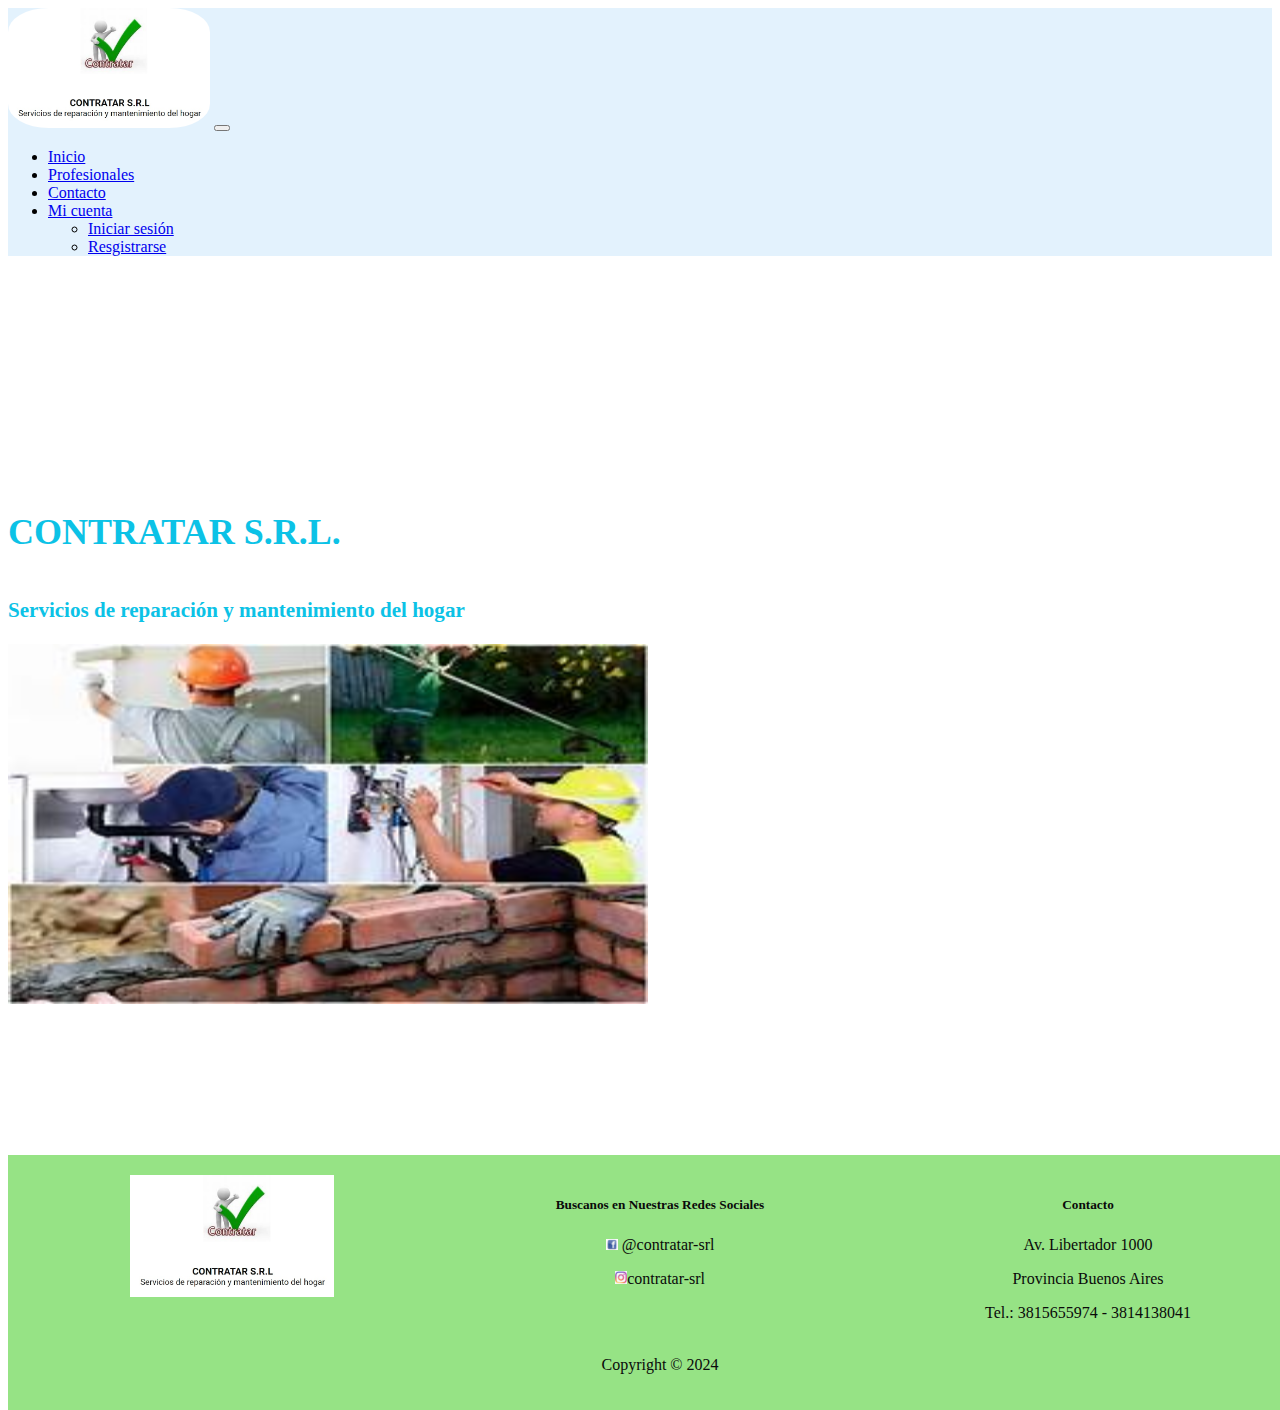
<file: frond-end/index.html>
<!DOCTYPE html>
<html lang="es">

<head>
  <meta charset="UTF-8" />
  <meta name="viewport" content="width=device-width, initial-scale=1.0" />
  <meta name="keywords" content="agencia de oficios" />
  <meta name="description"
    content="Descubre una amplia selección de profesionales" />
  <meta name="author" content="Maria Celeste Quiroga H" />

  <title>CONTRATAR S.R.L.</title>
  <!-- link CSS -->
  <link rel="stylesheet" href="css/index.css" />
  <!-- link Bootstrap -->
  <link href="https://cdn.jsdelivr.net/npm/bootstrap@5.3.2/dist/css/bootstrap.min.css" rel="stylesheet"
    integrity="sha384-T3c6CoIi6uLrA9TneNEoa7RxnatzjcDSCmG1MXxSR1GAsXEV/Dwwykc2MPK8M2HN" crossorigin="anonymous" />
</head>

<body>
  <!-- Seccion navbar -->
  <nav class="navbar navbar-light navbar-expand-lg fixed-top" style="background-color: #e3f2fd">
    <div class="container-fluid">
      <a class="navbar-brand" href="index.html"><img src="img/img-prototipo/logo.jpg" alt="Soy un logo" height="120"
          class="logo" /></a>
      <button class="navbar-toggler" type="button" data-bs-toggle="collapse" data-bs-target="#navbarSupportedContent"
        aria-controls="navbarSupportedContent" aria-expanded="false" aria-label="Toggle navigation">
        <span class="navbar-toggler-icon"></span>
      </button>
      <div class="collapse navbar-collapse" id="navbarSupportedContent">
        <ul class="navbar-nav me-auto mb-2 mb-lg-0">
          <li class="nav-item">
            <a class="nav-link active" aria-current="page" href="index.html">Inicio</a>
          </li>
          <li class="nav-item">
            <a class="nav-link" href="profesionales.html">Profesionales</a>
          </li>

          <li class="nav-item">
            <a class="nav-link" href="contacto.html">Contacto</a>
          </li>
          <li class="nav-item dropdown">
            <a class="nav-link dropdown-toggle" href="#" role="button" data-bs-toggle="dropdown" aria-expanded="false">
              Mi cuenta
            </a>
            <ul class="dropdown-menu">
              <li>
                <a class="dropdown-item" href="login.html">Iniciar sesión</a>
              </li>
              <li>
                <a class="dropdown-item" href="registro.html">Resgistrarse</a>
              </li>
      </div>
    </div>
  </nav>
  <!-- Seccion principal -->
  <main>
    <br><br><br><p></p>
    <!-- Sección 1: Mensaje y imagen -->
    <div class="container">
      <div class="row">
        <div class="Parrafo col-md-6">
          <h1>CONTRATAR S.R.L.</h1>
          <h3>Servicios de reparación y mantenimiento del hogar</h3>

        </div>
        <div class="col-md-6">
         <img width="640" height="360" src="img/img-prototipo/imagen-frente.jpg" type="imagen">
        </img>
        </div>
      </div>
    </div>
    <!-- Sección 2:  -->
  </main>

  <br><br><br><br>
  <!-- Seccion footer -->
  <footer>
    <div class="footer-grid">
      <div class="logo">
        <img src="img/img-prototipo/logo.jpg" style="max-width: 50%" alt="Soy el Logo" />
        <p></p>
      </div>
      <div class="social">
        <h5>Buscanos en Nuestras Redes Sociales</h5>
        <p>
          <img src="img/facebook.jpg" style="max-width: 3%" alt="Logo facebook" /> <a>@contratar-srl</a>
        </p>
        <p>
          <img src="img/ig.png" style="max-width: 3%" alt="Logo Instagram" />contratar-srl
        </p><br><br>
        <p>Copyright © 2024</p>
      </div>
      <div class="contact">
        <h5>Contacto</h5>
        <p>Av. Libertador 1000</p>
        <p>Provincia Buenos Aires</p>
        <p>Tel.: 3815655974 - 3814138041</p>
      </div>
    </div>
  </footer>
  <script src="https://cdn.jsdelivr.net/npm/bootstrap@5.3.2/dist/js/bootstrap.bundle.min.js"
    integrity="sha384-C6RzsynM9kWDrMNeT87bh95OGNyZPhcTNXj1NW7RuBCsyN/o0jlpcV8Qyq46cDfL"
    crossorigin="anonymous"></script>
</body>
</html>
</file>
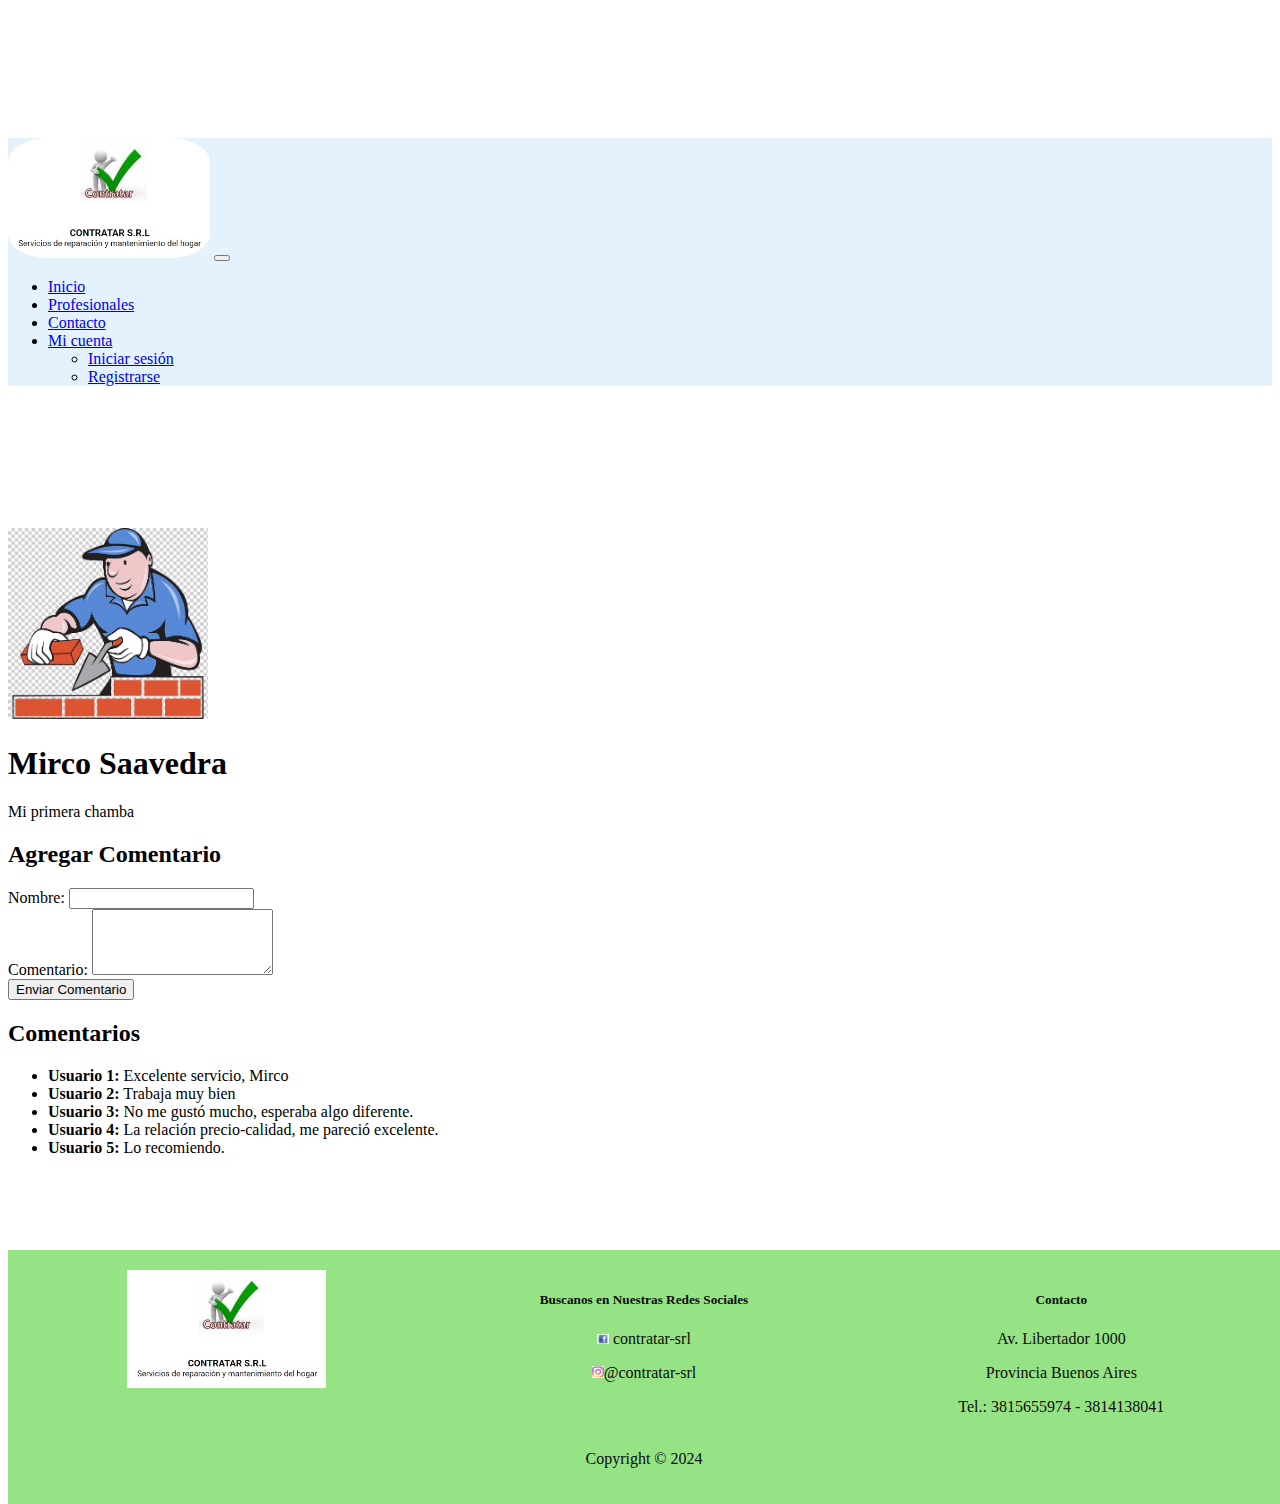
<file: frond-end/descripcion-albañil.html>
<!DOCTYPE html>
<html lang="es">

<head>
  <meta charset="UTF-8" />
  <meta name="viewport" content="width=device-width, initial-scale=1.0" />
  <meta name="keywords" content="agencia de oficios" />
  <meta name="description"
    content="Descubre una amplia selección de profesionales" />
  <meta name="author"
  content="Maria Celeste Quiroga H." />

  <title>CONTRATAR S.R.L.</title>
  <!-- link CSS -->
  <link rel="stylesheet" href="css/descripcion-galeria.css" />
  <!-- link Bootstrap -->
  <link href="https://cdn.jsdelivr.net/npm/bootstrap@5.3.2/dist/css/bootstrap.min.css" rel="stylesheet"
    integrity="sha384-T3c6CoIi6uLrA9TneNEoa7RxnatzjcDSCmG1MXxSR1GAsXEV/Dwwykc2MPK8M2HN" crossorigin="anonymous" />
</head>

<body>
  <!-- Seccion navbar -->
  <nav class="navbar navbar-light navbar-expand-lg fixed-top" style="background-color: #e3f2fd">
    <div class="container-fluid">
      <a class="navbar-brand" href="index.html"><img src="img/img-prototipo/logo.jpg" alt="Soy un logo" height="120"
          class="logo" /></a>
      <button class="navbar-toggler" type="button" data-bs-toggle="collapse" data-bs-target="#navbarSupportedContent"
        aria-controls="navbarSupportedContent" aria-expanded="false" aria-label="Toggle navigation">
        <span class="navbar-toggler-icon"></span>
      </button>
      <div class="collapse navbar-collapse" id="navbarSupportedContent">
        <ul class="navbar-nav me-auto mb-2 mb-lg-0">
          <li class="nav-item">
            <a class="nav-link active" aria-current="page" href="index.html">Inicio</a>
          </li>
          <li class="nav-item">
            <a class="nav-link" href="profesionales.html">Profesionales</a>
          </li>

          <li class="nav-item">
            <a class="nav-link" href="contacto.html">Contacto</a>
          </li>
  
          <li class="nav-item dropdown">
            <a class="nav-link dropdown-toggle" href="#" role="button" data-bs-toggle="dropdown" aria-expanded="false">
              Mi cuenta
            </a>
            <ul class="dropdown-menu">
              <li>
                <a class="dropdown-item" href="login.html">Iniciar sesión</a>
              </li>
              <li>
                <a class="dropdown-item" href="registro.html">Registrarse</a>
              </li>
      </div>
    </div>
  </nav>
  <!-- Seccion principal -->
  <!-- para no olvidar -->

  <br><br><br><br><br><br><br>

  <!-- Contenido de la página -->
  <div class="container mt-4">
    <div class="row">
      <div class="col-md-6">
        <!-- Imagen o video de la categoría -->
        <img src="img/img-prototipo/albañil.jpg" alt="Categoría" class="img-fluid" width="200" />
      </div>
      <div class="col-md-6">
        <!-- Texto descriptivo de la categoría -->
        <h1>Mirco Saavedra</h1>
        <p>Mi primera chamba</p>
      </div>
    </div>
    <!-- Formulario para agregar comentarios -->
    <div class="row mt-4">
      <div class="col-md-12">
        <h2>Agregar Comentario</h2>
        <form>
          <div class="form-group">
            <label for="nombre">Nombre:</label>
            <input type="text" class="form-control" id="nombre" placeholder="" />
          </div>
          <div class="form-group">
            <label for="comentario">Comentario:</label>
            <textarea class="form-control" id="comentario" rows="4" placeholder=""></textarea>
          </div>
          <button type="submit" class="btn btn-info mt-2">Enviar Comentario</button>
        </form>
      </div>
    </div>
    <!-- Visualización de comentarios -->
    <div class="row mt-4 mb-4">
      <div class="col-md-12">
        <h2>Comentarios</h2>
        <ul class="list-group">
          <!-- Comentario 1 -->
          <li class="list-group-item">
            <strong>Usuario 1:</strong> Excelente servicio, Mirco
          </li>
          <!-- Comentario 2 -->
          <li class="list-group-item">
            <strong>Usuario 2:</strong> Trabaja muy bien
          </li>
          <!-- Comentario 3 -->
          <li class="list-group-item">
            <strong>Usuario 3:</strong> No me gustó mucho, esperaba algo diferente.
          </li>
          <!-- Comentario 4 -->
          <li class="list-group-item">
            <strong>Usuario 4:</strong> La relación precio-calidad, me pareció excelente.
          </li>
          <!-- Comentario 5 -->
          <li class="list-group-item">
            <strong>Usuario 5:</strong> Lo recomiendo.
          </li>
        </ul>
      </div>
    </div>
  </div>








  <!-- Seccion footer -->
  <footer>
    <div class="footer-grid">
      <div class="logo">
        <img src="img/img-prototipo/logo.jpg" style="max-width: 50%" alt="Soy el Logo" />
        <p></p>
      </div>
      <div class="social">
        <h5>Buscanos en Nuestras Redes Sociales</h5>
        <p>
          <img src="img/facebook.jpg" style="max-width: 3%" alt="Logo facebook" /> <a
>contratar-srl</a>
        </p>
        <p>
          <img src="img/ig.png" style="max-width: 3%" alt="Logo Instagram" />@contratar-srl
        </p><br><br>
        <p>Copyright © 2024</p>
      </div>
      <div class="contact">
        <h5>Contacto</h5>
        <p>Av. Libertador 1000</p>
        <p>Provincia Buenos Aires</p>
        <p>Tel.: 3815655974 - 3814138041</p>
      </div>
    </div>
  </footer>
  <script src="https://cdn.jsdelivr.net/npm/bootstrap@5.3.2/dist/js/bootstrap.bundle.min.js"
    integrity="sha384-C6RzsynM9kWDrMNeT87bh95OGNyZPhcTNXj1NW7RuBCsyN/o0jlpcV8Qyq46cDfL"
    crossorigin="anonymous"></script>
</body>

</html>
</file>
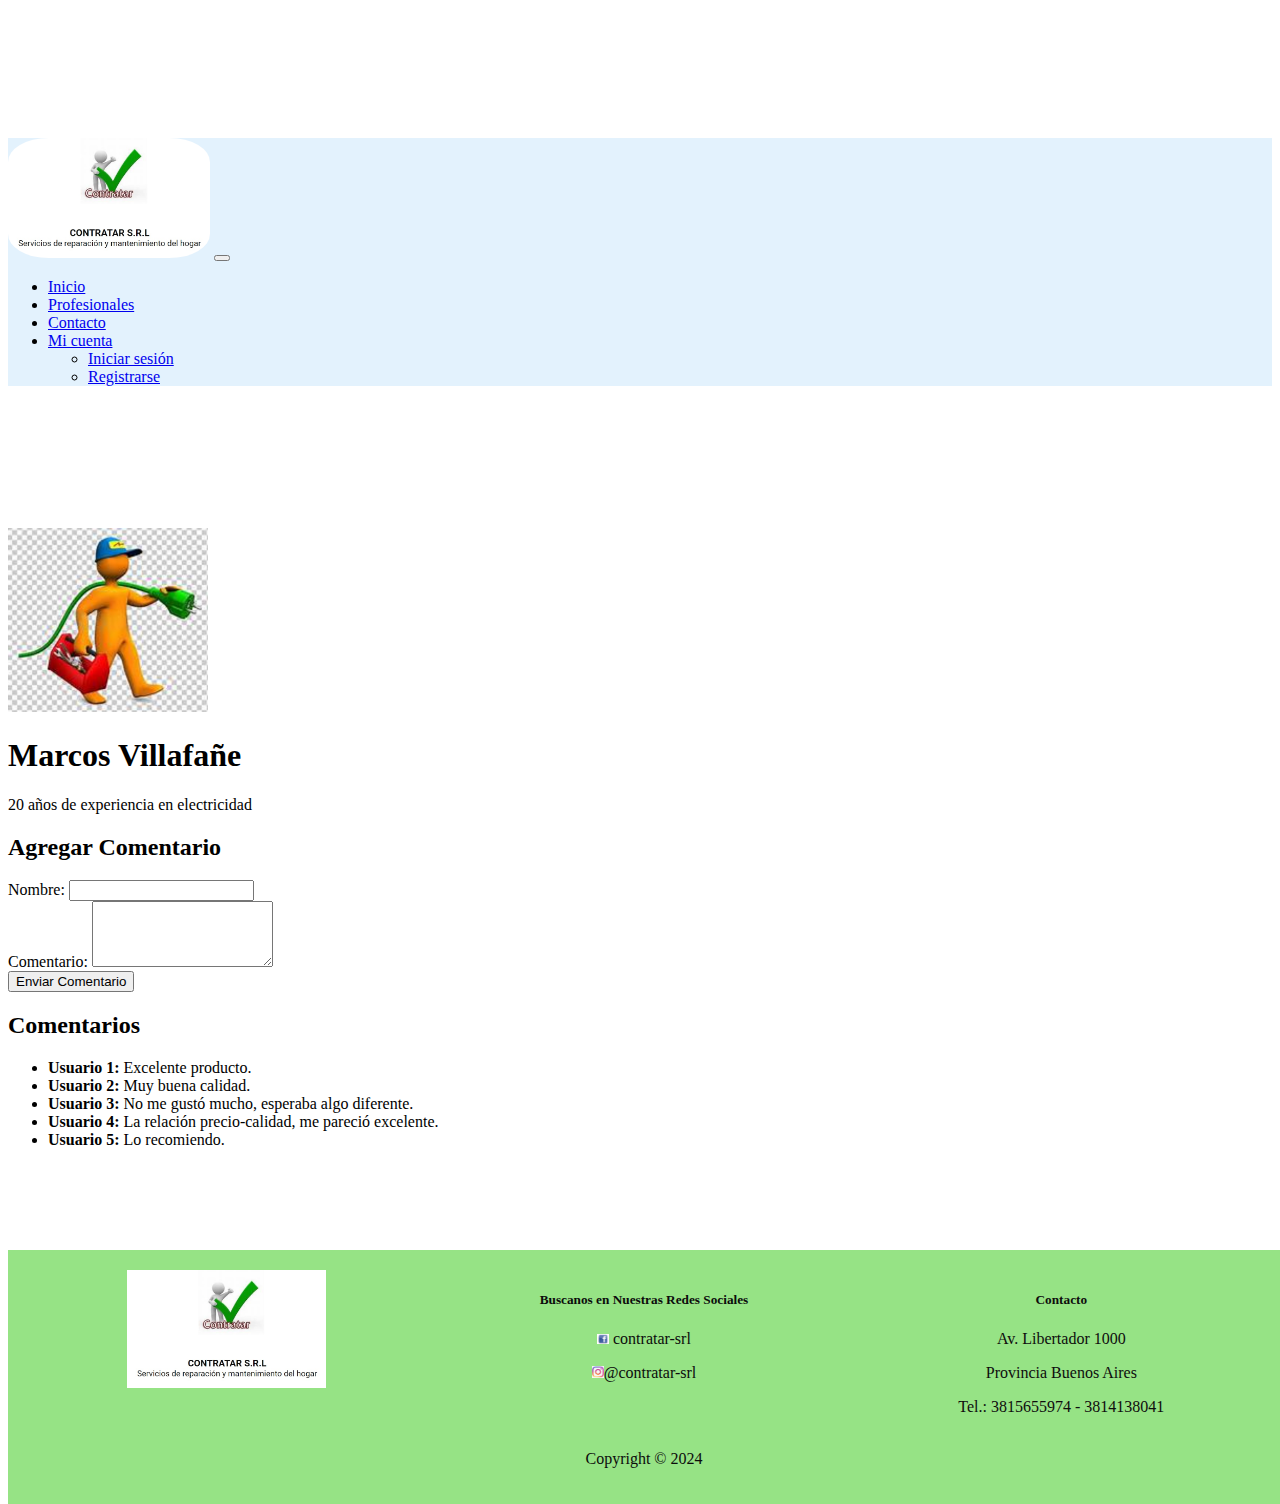
<file: frond-end/descripcion-electricista.html>
<!DOCTYPE html>
<html lang="es">

<head>
  <meta charset="UTF-8" />
  <meta name="viewport" content="width=device-width, initial-scale=1.0" />
  <meta name="keywords" content="agencia de oficios" />
  <meta name="description"
    content="Descubre una amplia selección de profesionales" />
  <meta name="author"
  content="Maria Celeste Quiroga H" />

  <title>CONTRATAR S.R.L.</title>
  <!-- link CSS -->
  <link rel="stylesheet" href="css/descripcion-galeria.css" />
  <!-- link Bootstrap -->
  <link href="https://cdn.jsdelivr.net/npm/bootstrap@5.3.2/dist/css/bootstrap.min.css" rel="stylesheet"
    integrity="sha384-T3c6CoIi6uLrA9TneNEoa7RxnatzjcDSCmG1MXxSR1GAsXEV/Dwwykc2MPK8M2HN" crossorigin="anonymous" />
</head>

<body>
  <!-- Seccion navbar -->
  <nav class="navbar navbar-light navbar-expand-lg fixed-top" style="background-color: #e3f2fd">
    <div class="container-fluid">
      <a class="navbar-brand" href="index.html"><img src="img/img-prototipo/logo.jpg" alt="Soy un logo" height="120"
          class="logo" /></a>
      <button class="navbar-toggler" type="button" data-bs-toggle="collapse" data-bs-target="#navbarSupportedContent"
        aria-controls="navbarSupportedContent" aria-expanded="false" aria-label="Toggle navigation">
        <span class="navbar-toggler-icon"></span>
      </button>
      <div class="collapse navbar-collapse" id="navbarSupportedContent">
        <ul class="navbar-nav me-auto mb-2 mb-lg-0">
          <li class="nav-item">
            <a class="nav-link active" aria-current="page" href="index.html">Inicio</a>
          </li>
          <li class="nav-item">
            <a class="nav-link" href="profesionales.html">Profesionales</a>
          </li>
  
          <li class="nav-item">
            <a class="nav-link" href="contacto.html">Contacto</a>
          </li>
       
          <li class="nav-item dropdown">
            <a class="nav-link dropdown-toggle" href="#" role="button" data-bs-toggle="dropdown" aria-expanded="false">
              Mi cuenta
            </a>
            <ul class="dropdown-menu">
              <li>
                <a class="dropdown-item" href="login.html">Iniciar sesión</a>
              </li>
              <li>
                <a class="dropdown-item" href="registro.html">Registrarse</a>
              </li>
      </div>
    </div>
  </nav>
  <!-- Seccion principal -->
  <!-- para no olvidar -->

  <br><br><br><br><br><br><br>

  <!-- Contenido de la página -->
  <div class="container mt-4">
    <div class="row">
      <div class="col-md-6">
        <!-- Imagen o video de la categoría -->
        <img src="img/img-prototipo/electricista.jpg" alt="Categoría" class="img-fluid" width="200" />
      </div>
      <div class="col-md-6">
        <!-- Texto descriptivo de la categoría -->
        <h1>Marcos Villafañe</h1>
        <p>20 años de experiencia en electricidad</p>
      </div>
    </div>
    <!-- Formulario para agregar comentarios -->
    <div class="row mt-4">
      <div class="col-md-12">
        <h2>Agregar Comentario</h2>
        <form>
          <div class="form-group">
            <label for="nombre">Nombre:</label>
            <input type="text" class="form-control" id="nombre" placeholder="" />
          </div>
          <div class="form-group">
            <label for="comentario">Comentario:</label>
            <textarea class="form-control" id="comentario" rows="4" placeholder=""></textarea>
          </div>
          <button type="submit" class="btn btn-info mt-2">Enviar Comentario</button>
        </form>
      </div>
    </div>
    <!-- Visualización de comentarios -->
    <div class="row mt-4 mb-4">
      <div class="col-md-12">
        <h2>Comentarios</h2>
        <ul class="list-group">
          <!-- Comentario 1 -->
          <li class="list-group-item">
            <strong>Usuario 1:</strong> Excelente producto.
          </li>
          <!-- Comentario 2 -->
          <li class="list-group-item">
            <strong>Usuario 2:</strong> Muy buena calidad.
          </li>
          <!-- Comentario 3 -->
          <li class="list-group-item">
            <strong>Usuario 3:</strong> No me gustó mucho, esperaba algo diferente.
          </li>
          <!-- Comentario 4 -->
          <li class="list-group-item">
            <strong>Usuario 4:</strong> La relación precio-calidad, me pareció excelente.
          </li>
          <!-- Comentario 5 -->
          <li class="list-group-item">
            <strong>Usuario 5:</strong> Lo recomiendo.
          </li>
        </ul>
      </div>
    </div>
  </div>








  <!-- Seccion footer -->
  <footer>
    <div class="footer-grid">
      <div class="logo">
        <img src="img/img-prototipo/logo.jpg" style="max-width: 50%" alt="Soy el Logo" />
        <p></p>
      </div>
      <div class="social">
        <h5>Buscanos en Nuestras Redes Sociales</h5>
        <p>
          <img src="img/facebook.jpg" style="max-width: 3%" alt="Logo facebook" /> <a
          >contratar-srl</a>
        </p>
        <p>
          <img src="img/ig.png" style="max-width: 3%" alt="Logo Instagram" />@contratar-srl
        </p><br><br>
        <p>Copyright © 2024</p>
      </div>
      <div class="contact">
        <h5>Contacto</h5>
        <p>Av. Libertador 1000
        </p>
        <p>Provincia Buenos Aires</p>
        <p>Tel.: 3815655974 - 3814138041</p>
      </div>
    </div>
  </footer>
  <script src="https://cdn.jsdelivr.net/npm/bootstrap@5.3.2/dist/js/bootstrap.bundle.min.js"
    integrity="sha384-C6RzsynM9kWDrMNeT87bh95OGNyZPhcTNXj1NW7RuBCsyN/o0jlpcV8Qyq46cDfL"
    crossorigin="anonymous"></script>
</body>

</html>
</file>
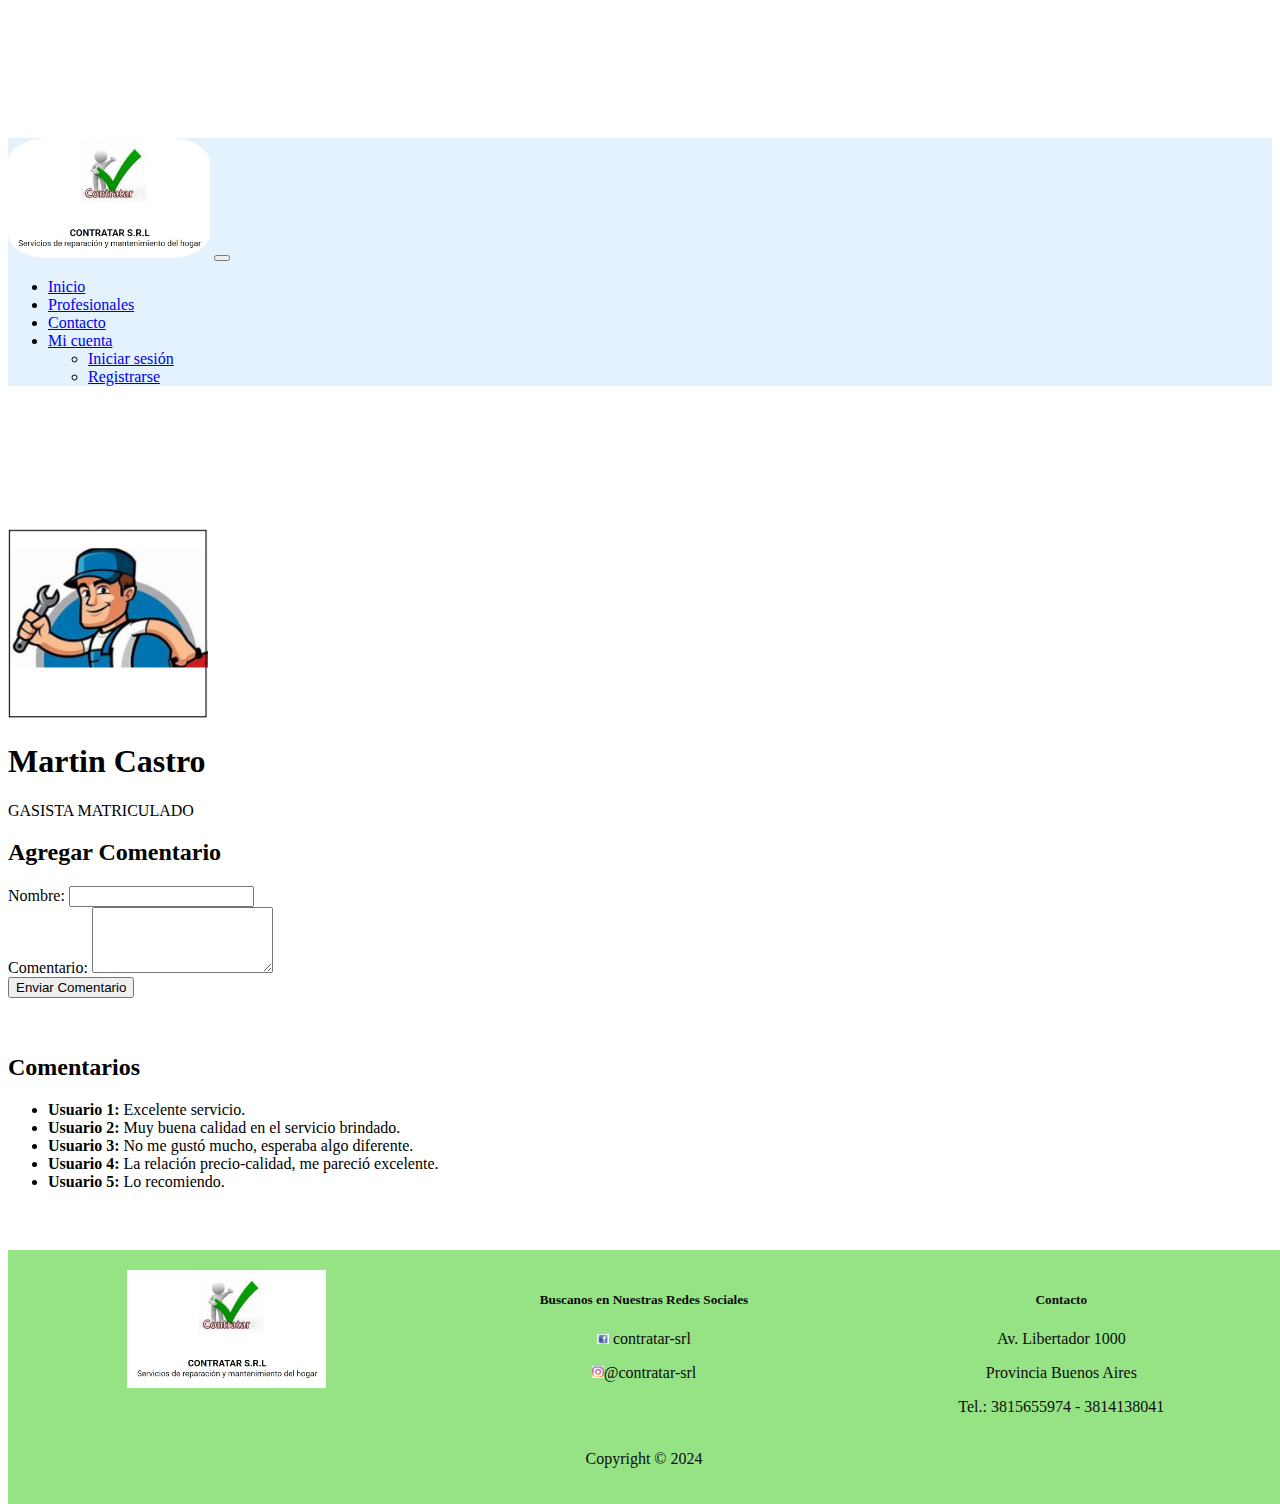
<file: frond-end/descripcion-gasista.html>
<!DOCTYPE html>
<html lang="es">

<head>
  <meta charset="UTF-8" />
  <meta name="viewport" content="width=device-width, initial-scale=1.0" />
  <meta name="keywords" content="agencia de oficios" />
  <meta name="description"
    content="Descubre una amplia selección de profesionales" />
  <meta name="author"
  content="Maria Celeste Quiroga H" />

  <title>CONTRATAR S.R.L.</title>
  <!-- link CSS -->
  <link rel="stylesheet" href="css/descripcion-galeria.css" />
  <!-- link Bootstrap -->
  <link href="https://cdn.jsdelivr.net/npm/bootstrap@5.3.2/dist/css/bootstrap.min.css" rel="stylesheet"
    integrity="sha384-T3c6CoIi6uLrA9TneNEoa7RxnatzjcDSCmG1MXxSR1GAsXEV/Dwwykc2MPK8M2HN" crossorigin="anonymous" />
</head>

<body>
  <!-- Seccion navbar -->
  <nav class="navbar navbar-light navbar-expand-lg fixed-top" style="background-color: #e3f2fd">
    <div class="container-fluid">
      <a class="navbar-brand" href="index.html"><img src="img/img-prototipo/logo.jpg" alt="Soy un logo" height="120"
          class="logo" /></a>
      <button class="navbar-toggler" type="button" data-bs-toggle="collapse" data-bs-target="#navbarSupportedContent"
        aria-controls="navbarSupportedContent" aria-expanded="false" aria-label="Toggle navigation">
        <span class="navbar-toggler-icon"></span>
      </button>
      <div class="collapse navbar-collapse" id="navbarSupportedContent">
        <ul class="navbar-nav me-auto mb-2 mb-lg-0">
          <li class="nav-item">
            <a class="nav-link active" aria-current="page" href="index.html">Inicio</a>
          </li>
          <li class="nav-item">
            <a class="nav-link" href="profesionales.html">Profesionales</a>
          </li>

          <li class="nav-item">
            <a class="nav-link" href="contacto.html">Contacto</a>
          </li>

          <li class="nav-item dropdown">
            <a class="nav-link dropdown-toggle" href="#" role="button" data-bs-toggle="dropdown" aria-expanded="false">
              Mi cuenta
            </a>
            <ul class="dropdown-menu">
              <li>
                <a class="dropdown-item" href="login.html">Iniciar sesión</a>
              </li>
              <li>
                <a class="dropdown-item" href="registro.html">Registrarse</a>
              </li>
      </div>
    </div>
  </nav>
  <!-- Seccion principal -->
  <!-- para no olvidar -->

  <br><br><br><br><br><br><br>

  <!-- Contenido de la página -->
  <div class="container mt-4">
    <div class="row">
      <div class="col-md-6">
        <!-- Imagen o video de la categoría -->
        <img src="img/img-prototipo/gasista.jpg" alt="Categoría" class="img-fluid" width="200" />
      </div>
      <div class="col-md-6">
        <!-- Texto descriptivo de la categoría -->
        <h1>Martin Castro</h1>
        <p>GASISTA MATRICULADO</p>
      </div>
    </div>
    <!-- Formulario para agregar comentarios -->
    <div class="row mt-4">
      <div class="col-md-12">
        <h2>Agregar Comentario</h2>
        <form>
          <div class="form-group">
            <label for="nombre">Nombre:</label>
            <input type="text" class="form-control" id="nombre" placeholder="" />
          </div>
          <div class="form-group">
            <label for="comentario">Comentario:</label>
            <textarea class="form-control" id="comentario" rows="4" placeholder=""></textarea>
          </div>
          <button type="submit" class="btn btn-info mt-2">Enviar Comentario</button>
        </form>
      </div>
    </div>
    <br><br>
    <!-- Visualización de comentarios -->
    <div class="row mt-4 mb-4">
      <div class="col-md-12">
        <h2>Comentarios</h2>
        <ul class="list-group">
          <!-- Comentario 1 -->
          <li class="list-group-item">
            <strong>Usuario 1:</strong> Excelente servicio.
          </li>
          <!-- Comentario 2 -->
          <li class="list-group-item">
            <strong>Usuario 2:</strong> Muy buena calidad en el servicio brindado.
          </li>
          <!-- Comentario 3 -->
          <li class="list-group-item">
            <strong>Usuario 3:</strong> No me gustó mucho, esperaba algo diferente.
          </li>
          <!-- Comentario 4 -->
          <li class="list-group-item">
            <strong>Usuario 4:</strong> La relación precio-calidad, me pareció excelente.
          </li>
          <!-- Comentario 5 -->
          <li class="list-group-item">
            <strong>Usuario 5:</strong> Lo recomiendo.
          </li>
        </ul>
      </div>
    </div>
  </div>
<br><br><br><br><br><br><br><br><br><br>
</main>







  <!-- Seccion footer -->
  <footer>
    <div class="footer-grid">
      <div class="logo">
        <img src="img/img-prototipo/logo.jpg" style="max-width: 50%" alt="Soy el Logo" />
        <p></p>
      </div>
      <div class="social">
        <h5>Buscanos en Nuestras Redes Sociales</h5>
        <p>
          <img src="img/facebook.jpg" style="max-width: 3%" alt="Logo facebook" /> <a
          >contratar-srl</a>
        </p>
        <p>
          <img src="img/ig.png" style="max-width: 3%" alt="Logo Instagram" />@contratar-srl
        </p><br><br>
        <p>Copyright © 2024</p>
      </div>
      <div class="contact">
        <h5>Contacto</h5>
        <p>Av. Libertador 1000</p>
        <p>Provincia Buenos Aires</p>
        <p>Tel.: 3815655974 - 3814138041</p>
      </div>
    </div>
  </footer>
  <script src="https://cdn.jsdelivr.net/npm/bootstrap@5.3.2/dist/js/bootstrap.bundle.min.js"
    integrity="sha384-C6RzsynM9kWDrMNeT87bh95OGNyZPhcTNXj1NW7RuBCsyN/o0jlpcV8Qyq46cDfL"
    crossorigin="anonymous"></script>
</body>

</html>
</file>
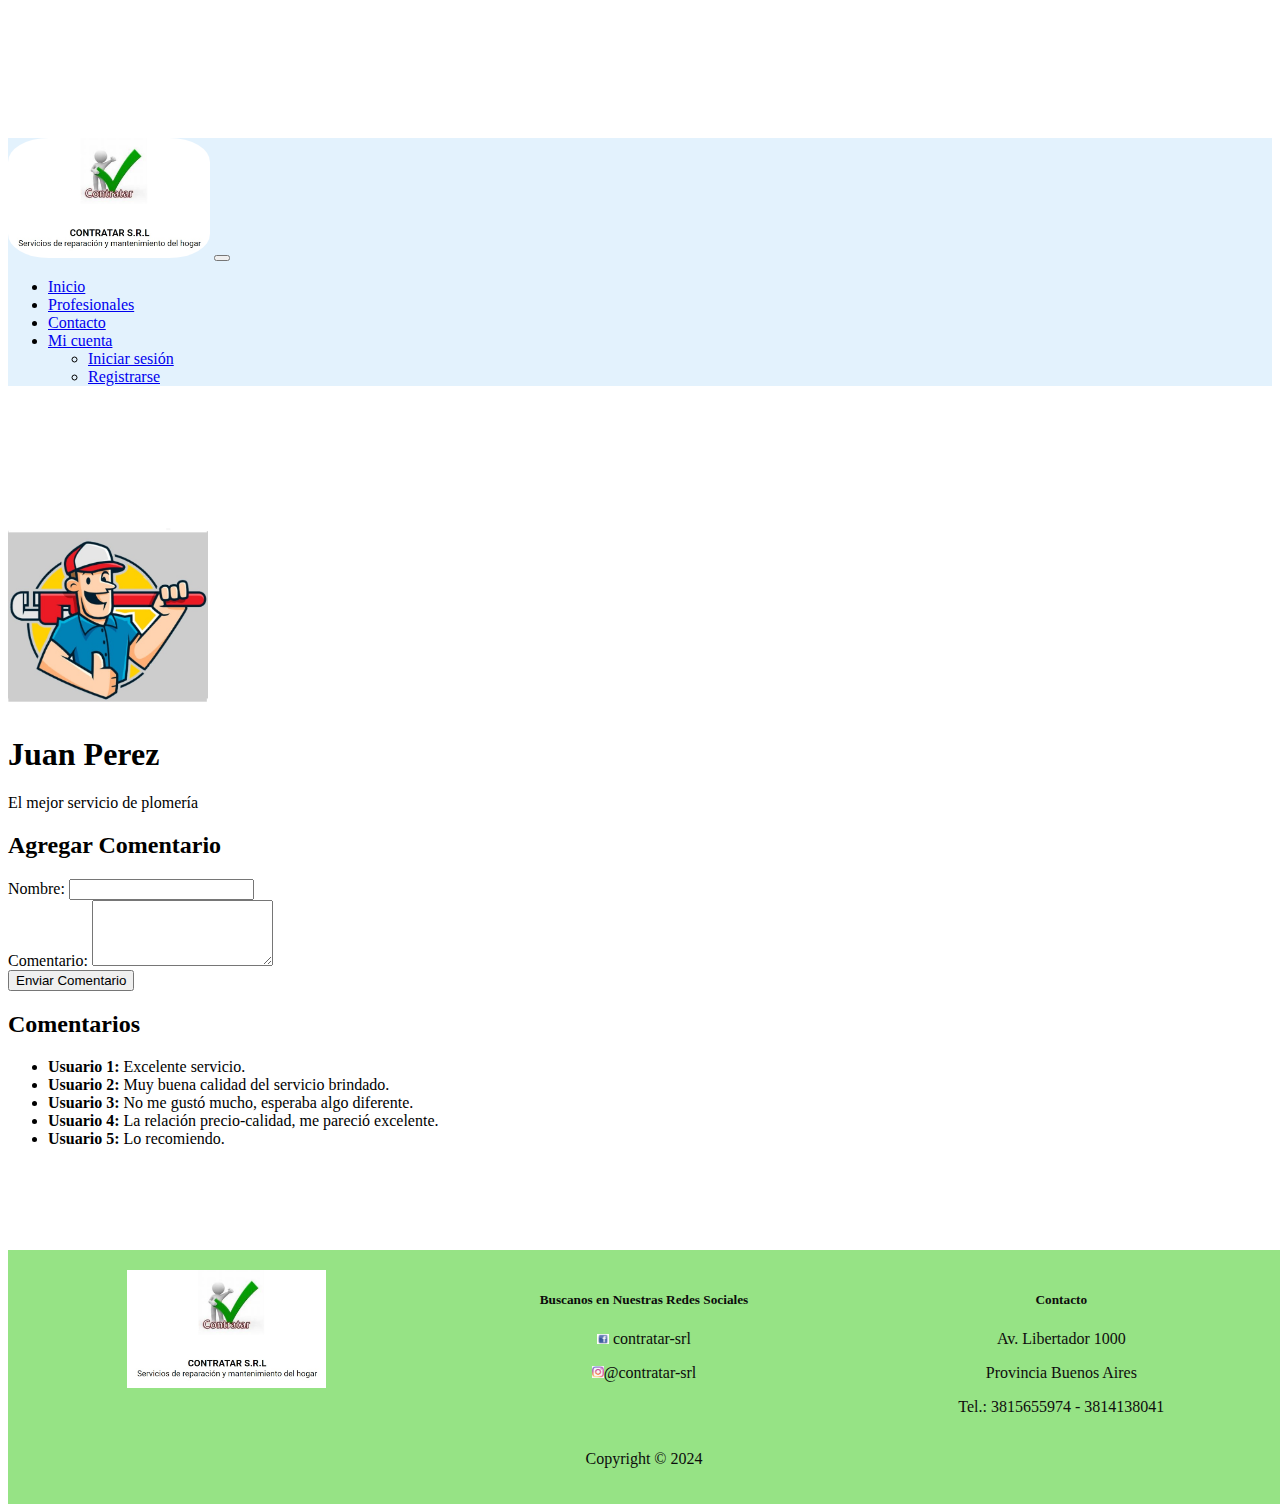
<file: frond-end/descripcion-plomero.html>
<!DOCTYPE html>
<html lang="es">

<head>
  <meta charset="UTF-8" />
  <meta name="viewport" content="width=device-width, initial-scale=1.0" />
  <meta name="keywords" content="agencia de oficios" />
  <meta name="description"
    content="Descubre una amplia selección de profesionales" />
  <meta name="author"
  content="Maria Celeste Quiroga H" />

  <title>CONTRATAR S.R.L.</title>
  <!-- link CSS -->
  <link rel="stylesheet" href="css/descripcion-galeria.css" />
  <!-- link Bootstrap -->
  <link href="https://cdn.jsdelivr.net/npm/bootstrap@5.3.2/dist/css/bootstrap.min.css" rel="stylesheet"
    integrity="sha384-T3c6CoIi6uLrA9TneNEoa7RxnatzjcDSCmG1MXxSR1GAsXEV/Dwwykc2MPK8M2HN" crossorigin="anonymous" />
</head>

<body>
  <!-- Seccion navbar -->
  <nav class="navbar navbar-light navbar-expand-lg fixed-top" style="background-color: #e3f2fd">
    <div class="container-fluid">
      <a class="navbar-brand" href="index.html"><img src="img/img-prototipo/logo.jpg" alt="Soy un logo" height="120"
          class="logo" /></a>
      <button class="navbar-toggler" type="button" data-bs-toggle="collapse" data-bs-target="#navbarSupportedContent"
        aria-controls="navbarSupportedContent" aria-expanded="false" aria-label="Toggle navigation">
        <span class="navbar-toggler-icon"></span>
      </button>
      <div class="collapse navbar-collapse" id="navbarSupportedContent">
        <ul class="navbar-nav me-auto mb-2 mb-lg-0">
          <li class="nav-item">
            <a class="nav-link active" aria-current="page" href="index.html">Inicio</a>
          </li>
          <li class="nav-item">
            <a class="nav-link" href="profesionales.html">Profesionales</a>
          </li>
  
          <li class="nav-item">
            <a class="nav-link" href="contacto.html">Contacto</a>
          </li>
     
          <li class="nav-item dropdown">
            <a class="nav-link dropdown-toggle" href="#" role="button" data-bs-toggle="dropdown" aria-expanded="false">
              Mi cuenta
            </a>
            <ul class="dropdown-menu">
              <li>
                <a class="dropdown-item" href="login.html">Iniciar sesión</a>
              </li>
              <li>
                <a class="dropdown-item" href="registro.html">Registrarse</a>
              </li>
      </div>
    </div>
  </nav>
  <!-- Seccion principal -->
  <!-- para no olvidar -->

  <br><br><br><br><br><br><br>

  <!-- Contenido de la página -->
  <div class="container mt-4">
    <div class="row">
      <div class="col-md-6">
        <!-- Imagen o video de la categoría -->
        <img src="img/img-prototipo/plomero.jpg" alt="Categoría" class="img-fluid" width="200" />
      </div>
      <div class="col-md-6">
        <!-- Texto descriptivo de la categoría -->
        <h1>Juan Perez</h1>
        <p>El mejor servicio de plomería</p>
      </div>
    </div>
    <!-- Formulario para agregar comentarios -->
    <div class="row mt-4">
      <div class="col-md-12">
        <h2>Agregar Comentario</h2>
        <form>
          <div class="form-group">
            <label for="nombre">Nombre:</label>
            <input type="text" class="form-control" id="nombre" placeholder="" />
          </div>
          <div class="form-group">
            <label for="comentario">Comentario:</label>
            <textarea class="form-control" id="comentario" rows="4" placeholder=""></textarea>
          </div>
          <button type="submit" class="btn btn-info mt-2">Enviar Comentario</button>
        </form>
      </div>
    </div>
    <!-- Visualización de comentarios -->
    <div class="row mt-4 mb-4">
      <div class="col-md-12">
        <h2>Comentarios</h2>
        <ul class="list-group">
          <!-- Comentario 1 -->
          <li class="list-group-item">
            <strong>Usuario 1:</strong> Excelente servicio.
          </li>
          <!-- Comentario 2 -->
          <li class="list-group-item">
            <strong>Usuario 2:</strong> Muy buena calidad del servicio brindado.
          </li>
          <!-- Comentario 3 -->
          <li class="list-group-item">
            <strong>Usuario 3:</strong> No me gustó mucho, esperaba algo diferente.
          </li>
          <!-- Comentario 4 -->
          <li class="list-group-item">
            <strong>Usuario 4:</strong> La relación precio-calidad, me pareció excelente.
          </li>
          <!-- Comentario 5 -->
          <li class="list-group-item">
            <strong>Usuario 5:</strong> Lo recomiendo.
          </li>
        </ul>
      </div>
    </div>
  </div>








  <!-- Seccion footer -->
  <footer>
    <div class="footer-grid">
      <div class="logo">
        <img src="img/img-prototipo/logo.jpg" style="max-width: 50%" alt="Soy el Logo" />
        <p></p>
      </div>
      <div class="social">
        <h5>Buscanos en Nuestras Redes Sociales</h5>
        <p>
          <img src="img/facebook.jpg" style="max-width: 3%" alt="Logo facebook" /> <a
            >contratar-srl</a>
        </p>
        <p>
          <img src="img/ig.png" style="max-width: 3%" alt="Logo Instagram" />@contratar-srl
        </p><br><br>
        <p>Copyright © 2024</p>
      </div>
      <div class="contact">
        <h5>Contacto</h5>
        <p>Av. Libertador 1000</p>
        <p>Provincia Buenos Aires</p>
        <p>Tel.: 3815655974 - 3814138041</p>
      </div>
    </div>
  </footer>
  <script src="https://cdn.jsdelivr.net/npm/bootstrap@5.3.2/dist/js/bootstrap.bundle.min.js"
    integrity="sha384-C6RzsynM9kWDrMNeT87bh95OGNyZPhcTNXj1NW7RuBCsyN/o0jlpcV8Qyq46cDfL"
    crossorigin="anonymous"></script>
</body>

</html>
</file>
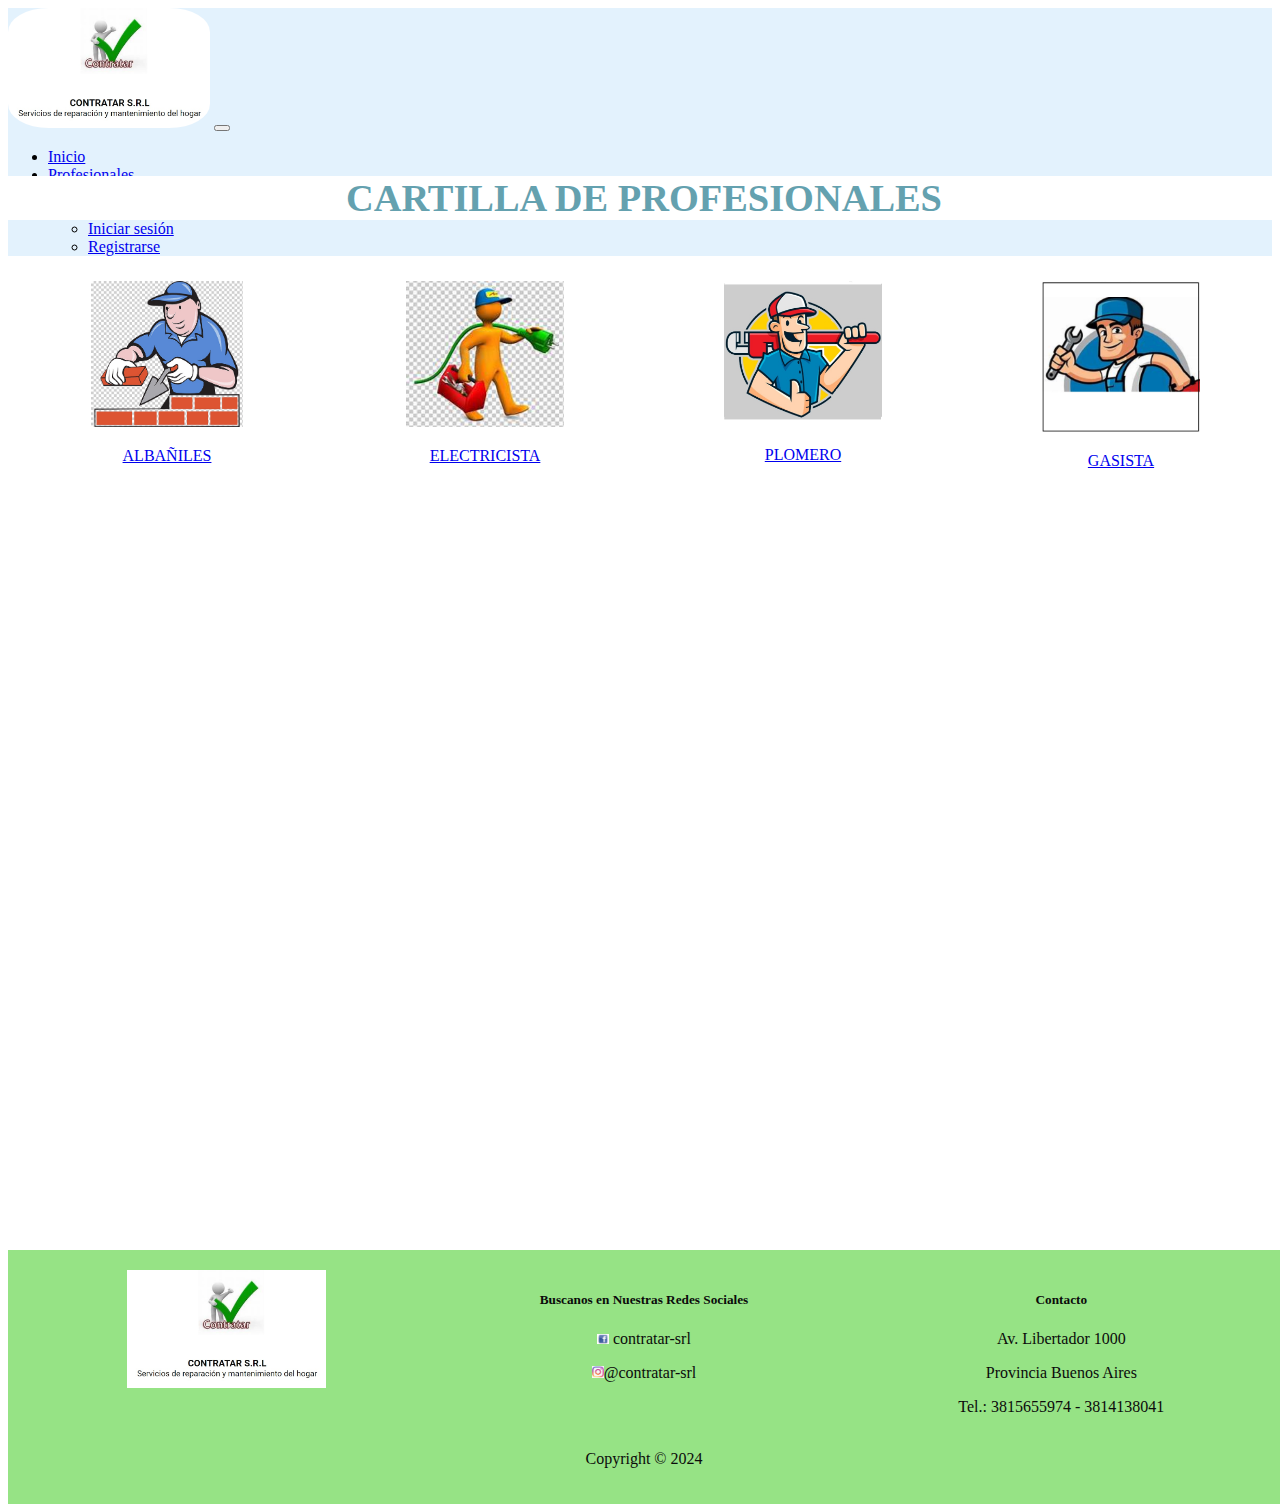
<file: frond-end/profesionales.html>
<!DOCTYPE html>
<html lang="es">

<head>
  <meta charset="UTF-8" />
  <meta name="viewport" content="width=device-width, initial-scale=1.0" />
  <meta name="keywords" content="agencia de oficios" />
  <meta name="description"
    content="Descubre una amplia selección de profesionales" />
  <meta name="author"
  content="Maria Celeste Quiroga H" />

  <title>CONTRATAR S.R.L.</title>
  <!-- link CSS -->
  <link rel="stylesheet" href="css/galeria.css" />
  <!-- link Bootstrap -->
  <link href="https://cdn.jsdelivr.net/npm/bootstrap@5.3.2/dist/css/bootstrap.min.css" rel="stylesheet"
    integrity="sha384-T3c6CoIi6uLrA9TneNEoa7RxnatzjcDSCmG1MXxSR1GAsXEV/Dwwykc2MPK8M2HN" crossorigin="anonymous" />
</head>

<body>
  <!-- Seccion navbar -->
  <nav class="navbar navbar-light navbar-expand-lg fixed-top" style="background-color: #e3f2fd">
    <div class="container-fluid">
      <a class="navbar-brand" href="index.html"><img src="img/img-prototipo/logo.jpg" alt="Soy un logo" height="120"
          class="logo" /></a>
      <button class="navbar-toggler" type="button" data-bs-toggle="collapse" data-bs-target="#navbarSupportedContent"
        aria-controls="navbarSupportedContent" aria-expanded="false" aria-label="Toggle navigation">
        <span class="navbar-toggler-icon"></span>
      </button>
      <div class="collapse navbar-collapse" id="navbarSupportedContent">
        <ul class="navbar-nav me-auto mb-2 mb-lg-0">
          <li class="nav-item">
            <a class="nav-link active" aria-current="page" href="index.html">Inicio</a>
          </li>
          <li class="nav-item">
            <a class="nav-link" href="profesionales.html">Profesionales</a>
          </li>

          <li class="nav-item">
            <a class="nav-link" href="contacto.html">Contacto</a>
          </li>

          <li class="nav-item dropdown">
            <a class="nav-link dropdown-toggle" href="#" role="button" data-bs-toggle="dropdown" aria-expanded="false">
              Mi cuenta
            </a>
            <ul class="dropdown-menu">
              <li>
                <a class="dropdown-item" href="login.html">Iniciar sesión</a>
              </li>
              <li>
                <a class="dropdown-item" href="registro.html">Registrarse</a>
              </li>
            </ul>
          </li>
        </ul>
      </div>
    </div>
  </nav>
  <!-- Seccion principal -->
  <!-- para no olvidar -->

  <main>
    <h1 class="titulo">CARTILLA DE PROFESIONALES</h1><br><br>
    <div class="contenedor">
      <div class="libro-galeria">
        <img src="img/img-prototipo/albañil.jpg" style="max-width: 48%" />
        <a class="link1" href="descripcion-albañil.html">
          <p>ALBAÑILES</p>
        </a>
      </div>
      <div class="libro-galeria">
        <img src="img/img-prototipo/electricista.jpg" style="max-width: 50%" />
        <a class="link1" href="descripcion-electricista.html">
          <p>ELECTRICISTA</p>
        </a>
      </div>
      <div class="libro-galeria">
        <img src="img/img-prototipo/plomero.jpg" style="max-width: 50%" />
        <a class="link1" href="descripcion-plomero.html">
          <p>PLOMERO</p>
        </a>
      </div>
      <div class="libro-galeria">
        <img src="img/img-prototipo/gasista.jpg" style="max-width: 50%" />
        <a class="link1" href="descripcion-gasista.html">
          <p>GASISTA</p>
        </a>
      </div>
    </div>
  </main>
  <!-- Seccion footer -->
  <footer>
    <div class="footer-grid">
      <div class="logo">
        <img src="img/img-prototipo/logo.jpg" style="max-width: 50%" alt="Soy el Logo" />
        <p></p>
      </div>
      <div class="social">
        <h5>Buscanos en Nuestras Redes Sociales</h5>
        <p>
          <img src="img/facebook.jpg" style="max-width: 3%" alt="Logo facebook" /> <a>contratar-srl</a>
        </p>
        <p>
          <img src="img/ig.png" style="max-width: 3%" alt="Logo Instagram" />@contratar-srl
        </p><br><br>
        <p>Copyright © 2024</p>
      </div>
      <div class="contact">
        <h5>Contacto</h5>
        <p>Av. Libertador 1000</p>
        <p>Provincia Buenos Aires</p>
        <p>Tel.: 3815655974 - 3814138041</p>
      </div>
    </div>
  </footer>
  <script src="https://cdn.jsdelivr.net/npm/bootstrap@5.3.2/dist/js/bootstrap.bundle.min.js"
    integrity="sha384-C6RzsynM9kWDrMNeT87bh95OGNyZPhcTNXj1NW7RuBCsyN/o0jlpcV8Qyq46cDfL"
    crossorigin="anonymous"></script>
</body>

</html>
</file>
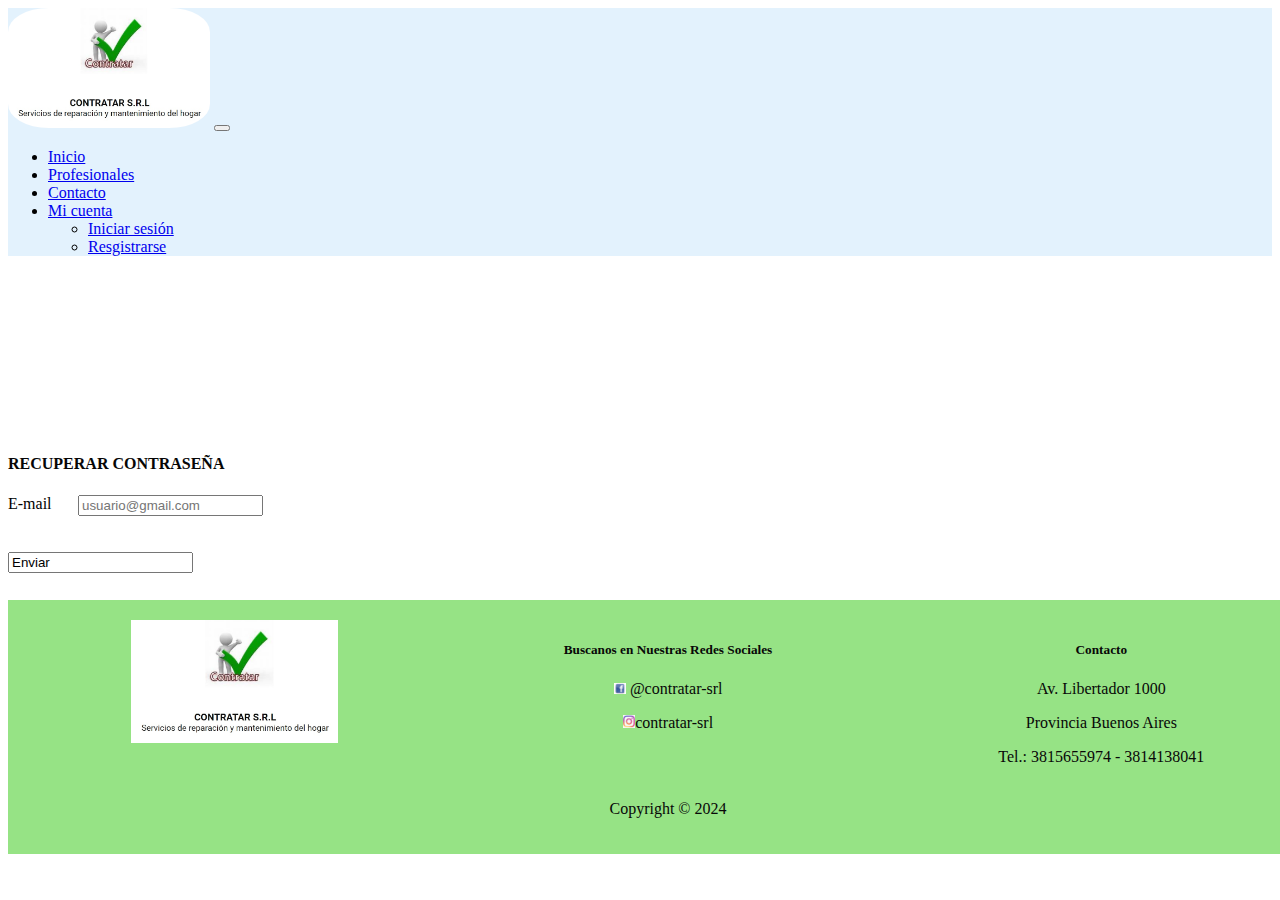
<file: frond-end/recuperar-contrasenia.html>
<!DOCTYPE html>
<html lang="es">

<head>
  <meta charset="UTF-8" />
  <meta name="viewport" content="width=device-width, initial-scale=1.0" />
  <meta name="keywords" content="agencia de oficios" />
  <meta name="description"
    content="Descubre una amplia selección de profesionales" />
  <meta name="author"
  content="Maria Celeste Quiroga H" />

  <title>CONTRATAR S.R.L.</title>
  <!-- link CSS -->
  <link rel="stylesheet" href="css/nuevo-log.css" />
  <!-- link Bootstrap -->
  <link href="https://cdn.jsdelivr.net/npm/bootstrap@5.3.2/dist/css/bootstrap.min.css" rel="stylesheet"
    integrity="sha384-T3c6CoIi6uLrA9TneNEoa7RxnatzjcDSCmG1MXxSR1GAsXEV/Dwwykc2MPK8M2HN" crossorigin="anonymous" />

    <style>
      label{
          display: block;
          float: left;
          width: 70px;
      }
    </style>

  </head>

<body>
  <!-- Seccion navbar -->
  <nav class="navbar navbar-light navbar-expand-lg fixed-top" style="background-color: #e3f2fd">
    <div class="container-fluid">
      <a class="navbar-brand" href="index.html"><img src="img/img-prototipo/logo.jpg" alt="Soy un logo" height="120"
          class="logo" /></a>
      <button class="navbar-toggler" type="button" data-bs-toggle="collapse" data-bs-target="#navbarSupportedContent"
        aria-controls="navbarSupportedContent" aria-expanded="false" aria-label="Toggle navigation">
        <span class="navbar-toggler-icon"></span>
      </button>
      <div class="collapse navbar-collapse" id="navbarSupportedContent">
        <ul class="navbar-nav me-auto mb-2 mb-lg-0">
          <li class="nav-item">
            <a class="nav-link active" aria-current="page" href="index.html">Inicio</a>
          </li>
          <li class="nav-item">
            <a class="nav-link" href="profesionales.html">Profesionales</a>
          </li>

          <li class="nav-item">
            <a class="nav-link" href="contacto.html">Contacto</a>
          </li>
          <li class="nav-item dropdown">
            <a class="nav-link dropdown-toggle" href="#" role="button" data-bs-toggle="dropdown" aria-expanded="false">
              Mi cuenta
            </a>
            <ul class="dropdown-menu">
              <li>
                <a class="dropdown-item" href="login.html">Iniciar sesión</a>
              </li>
              <li>
                <a class="dropdown-item" href="registro.html">Resgistrarse</a>
              </li>
      </div>
    </div>
  </nav><br><br><br><br><br><br><br><br><br>
  <!-- Seccion principal -->
  <script>
  
  var email = document.getElementById('email');
var error = document.getElementById('error');
error.style.color = 'red';

function enviarFormulario(){
  console.log('Enviando email...');

var mensajesError = [];
if (email.value === email || email.value === ""){
  mensajesError.push('Ingresa tu email');
}

error.innerHTML = mensajesError.join('');

  return false;
}

</script>
 <h4 class="hh">RECUPERAR CONTRASEÑA</h4>
    <form class="contenedor-form row justify-content-center m-5">
 <div>
    <label for="txtusuario" class="form-label fw-bold">E-mail</label>
    <input type="text" class="form-control shadow p-2 mb-2 bg-body-tertiary rounded" id="txtusuario"
    placeholder="usuario@gmail.com">
 </div><br><br>
 <input class="btn btn-primary btn-color fw-bold align-items-center w-100" onclick="return enviarFormulario()"; value="Enviar">
</form>

<div id='error'></div> <br><br>


  <!-- Seccion footer -->
  <footer>
    <div class="footer-grid">
      <div class="logo">
        <img src="img/img-prototipo/logo.jpg" style="max-width: 50%" alt="Soy el Logo" />
        <p></p>
      </div>
      <div class="social">
        <h5>Buscanos en Nuestras Redes Sociales</h5>
        <p>
          <img src="img/facebook.jpg" style="max-width: 3%" alt="Logo facebook" /> <a>@contratar-srl</a>
        </p>
        <p>
          <img src="img/ig.png" style="max-width: 3%" alt="Logo Instagram" />contratar-srl
        </p><br><br>
        <p>Copyright © 2024</p>
      </div>
      <div class="contact">
        <h5>Contacto</h5>
        <p>Av. Libertador 1000</p>
        <p>Provincia Buenos Aires</p>
        <p>Tel.: 3815655974 - 3814138041</p>
      </div>
    </div>
  </footer>
  <script src="https://cdn.jsdelivr.net/npm/bootstrap@5.3.2/dist/js/bootstrap.bundle.min.js"
    integrity="sha384-C6RzsynM9kWDrMNeT87bh95OGNyZPhcTNXj1NW7RuBCsyN/o0jlpcV8Qyq46cDfL"
    crossorigin="anonymous"></script>
</body>

</html>
</file>
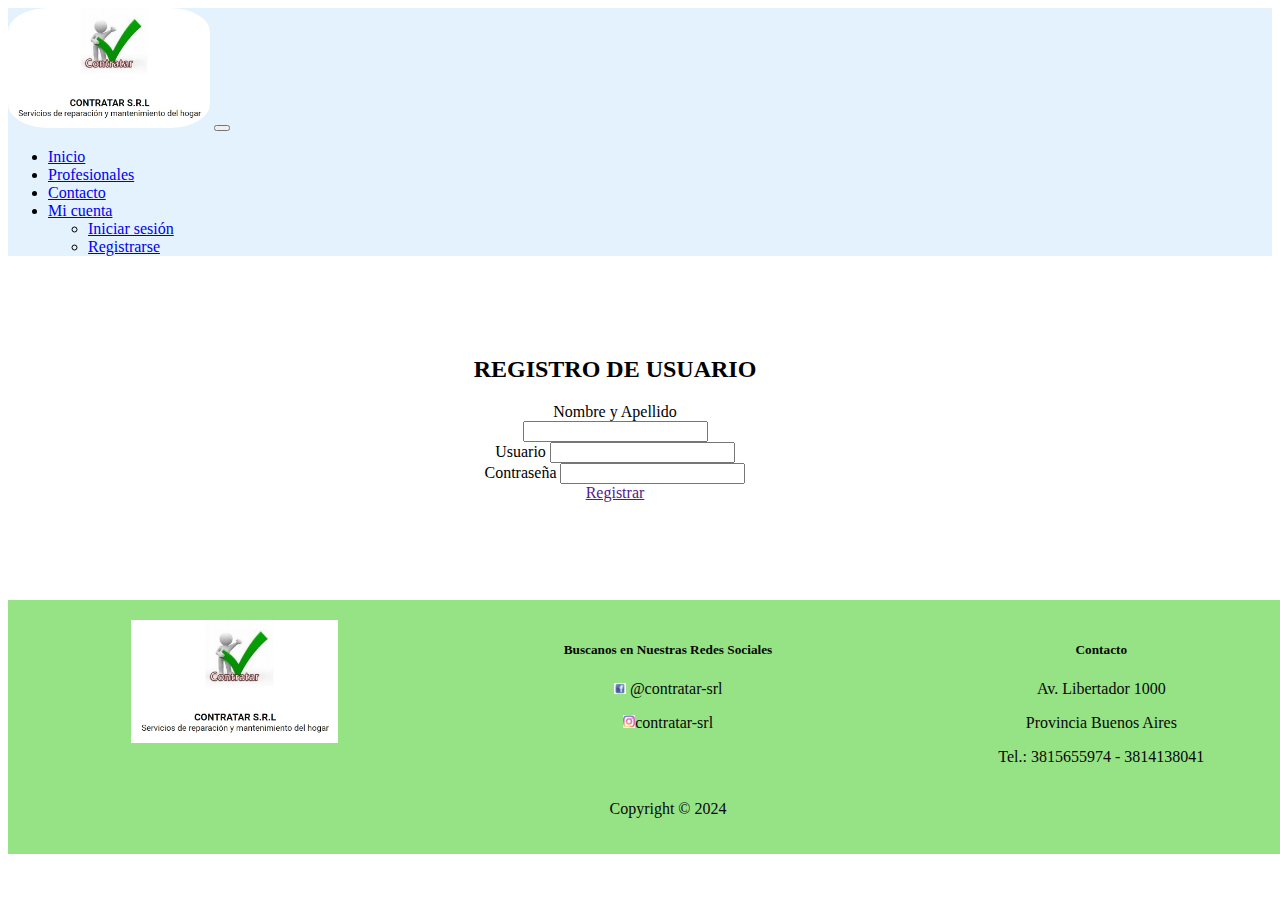
<file: frond-end/registro.html>
<!DOCTYPE html>
<html lang="es">

<head>
  <meta charset="UTF-8" />
  <meta name="viewport" content="width=device-width, initial-scale=1.0" />
  <meta name="keywords" content="agencia de oficios" />
  <meta name="description"
    content="Descubre una amplia selección de profesionales" />
  <meta name="author" content="Maria Celeste Quiroga H" />

  <title>CONTRATAR S.R.L.</title>
  <!-- link CSS -->
  <link rel="stylesheet" href="css/nuevo-log.css" />
  <!-- link Bootstrap -->
  <link href="https://cdn.jsdelivr.net/npm/bootstrap@5.3.2/dist/css/bootstrap.min.css" rel="stylesheet"
    integrity="sha384-T3c6CoIi6uLrA9TneNEoa7RxnatzjcDSCmG1MXxSR1GAsXEV/Dwwykc2MPK8M2HN" crossorigin="anonymous" />
</head>

<body>
  <!-- Seccion navbar -->
  <nav class="navbar navbar-light navbar-expand-lg fixed-top" style="background-color: #e3f2fd">
    <div class="container-fluid">
      <a class="navbar-brand" href="index.html"><img src="img/img-prototipo/logo.jpg" alt="Soy un logo" height="120"
          class="logo" /></a>
      <button class="navbar-toggler" type="button" data-bs-toggle="collapse" data-bs-target="#navbarSupportedContent"
        aria-controls="navbarSupportedContent" aria-expanded="false" aria-label="Toggle navigation">
        <span class="navbar-toggler-icon"></span>
      </button>
      <div class="collapse navbar-collapse" id="navbarSupportedContent">
        <ul class="navbar-nav me-auto mb-2 mb-lg-0">
          <li class="nav-item">
            <a class="nav-link active" aria-current="page" href="index.html">Inicio</a>
          </li>
          <li class="nav-item">
            <a class="nav-link" href="profesionales.html">Profesionales</a>
          </li>
          <li class="nav-item">
            <a class="nav-link" href="contacto.html">Contacto</a>
          </li>

          <li class="nav-item dropdown">
            <a class="nav-link dropdown-toggle" href="#" role="button" data-bs-toggle="dropdown" aria-expanded="false">
              Mi cuenta
            </a>
            <ul class="dropdown-menu">
              <li>
                <a class="dropdown-item" href="login.html">Iniciar sesión</a>
              </li>
              <li>
                <a class="dropdown-item" href="registro.html">Registrarse</a>
              </li>
            </ul>
          </li>
        </ul>
      </div>
    </div>
  </nav>
  <br><br><br>
  <!-- Seccion principal -->
  <main class="principal">
    <div class="container1 mt-5">
      <div class="container-main-registro borde-imgen-logo row p-3">
        <div class="container-principal-registro col-lg-6 col-md-12 m-3">
          <form class="form-registro justify-content-center align-items-center p-3">
            <h2 class="text-h2 text-center fw-bold mb-3">REGISTRO DE USUARIO</h2>
            <div class="col flex-column mb-3">
              <label for="txtusuario" class="form-label fw-bold">Nombre y Apellido</label>
              <input type="text" class="form-control shadow p-2 mb-2 bg-body-tertiary rounded" id="txtusuario"
                placeholder="" />
            </div>

            <div class="col flex-column mb-3">
              <label for="txtusuario" class="form-label fw-bold">Usuario</label>
              <input type="text" class="form-control shadow p-2 mb-2 bg-body-tertiary rounded" id="txtusuario"
                placeholder="" />
            </div>
            <div class="col flex-column mb-3">
              <label for="txtpassword" class="form-label fw-bold">Contraseña</label>
              <input type="password" class="form-control shadow p-2 mb-2 bg-body-tertiary rounded" id="txtpassword"
                placeholder="" />
            </div>
            <div class="col-12 flex-column mb-3">
              <!--para que le boton se extienda -->
              <a class="btn btn-primary btn-color fw-bold mt-3 w-100" href="" role="button">Registrar</a>
            </div>
          </form>
        </div>
      </div>
    </div>
    </div>
  </main>

  <!-- Seccion footer -->
  <footer>
    <div class="footer-grid">
      <div class="logo">
        <img src="img/img-prototipo/logo.jpg" style="max-width: 50%" alt="Soy el Logo" />
        <p></p>
      </div>
      <div class="social">
        <h5>Buscanos en Nuestras Redes Sociales</h5>
        <p>
          <img src="img/facebook.jpg" style="max-width: 3%" alt="Logo facebook" /> <a>@contratar-srl</a>
        </p>
        <p>
          <img src="img/ig.png" style="max-width: 3%" alt="Logo Instagram" />contratar-srl
        </p><br><br>
        <p>Copyright © 2024</p>
      </div>
      <div class="contact">
        <h5>Contacto</h5>
        <p>Av. Libertador 1000</p>
        <p>Provincia Buenos Aires</p>
        <p>Tel.: 3815655974 - 3814138041</p>
      </div>
    </div>
  </footer>
  <script src="https://cdn.jsdelivr.net/npm/bootstrap@5.3.2/dist/js/bootstrap.bundle.min.js"
    integrity="sha384-C6RzsynM9kWDrMNeT87bh95OGNyZPhcTNXj1NW7RuBCsyN/o0jlpcV8Qyq46cDfL"
    crossorigin="anonymous"></script>
</body>

</html>
</file>
<file: frond-end/css/index.css>
/* Seccion navbar */
.logo {
    border-radius: 20%;
  }

  main,
  footer {
    position: relative;
    top: 145px;
  }

  main {
    margin-bottom: 20px;
  }

  form {
    width: 300px;
  }

  input {
  }

  .navbar-nav li:hover {
    background-color: #d6a21e;
    border-radius: 10px;
  }
  
  /* Estilo para el texto de los elementos del navbar en hover */
  .navbar-nav li:hover a {
    color: #030303;
  }

  /* Seccion main */
  /* Imagen-principal */
  .Publicidad {
    display: grid;
    grid-template-columns: repeat(12, minmax(0, 1fr));
    grid-gap: 1em;
  }

  .imagen-principal {
    grid-column: span 3;
    grid-column-start: 8;
    width: 450px;
  }

  .Parrafo {
    font-family: Georgia, "Times New Roman", Times, serif;
    font-size: large;
    display: flex;
    flex-direction: column;
    justify-content: center;
    align-items: start;
  }

  .h1 {
    text-decoration: none;
    color: black;
  }

  .p {
    color: black;
  }
  
  .titulo-segunda-seccion {
    margin-left: 90px;
  }
  
  footer {
    top: 600px;
    width: 100%;
  }
  /* Seccion main */
  
  .titulo {
    background-color: rgb(157, 227, 227);
  }
  
  .introducion {
    text-align: center;
  }
  
  .tabla {
    font-size: 700%;
    text-align: center;
    font-weight: bold;
    color: #070707;
    border-radius: 6px;
    border: 100px;
    padding: 6px;
    font-size: large;
    height: 1px;
    display: grid;
    grid-template-columns: repeat(3, 1fr);
  }

  /*style para cel*/
  @media screen and (max-width: 767px) {
    .tabla {
      grid-template-columns: 1fr;
    }
  }
  
  /* Seccion footer */
  footer {
    background-color: #96e385;
    color: #fff;
    padding: 20px;
  }
  
  .footer-grid {
    display: grid;
    grid-template-columns: repeat(3, 1fr);
    gap: 20px;
  }
  
  .logo,
  .social,
  .contact {
    text-align: center;
    color: rgb(10, 10, 10);
  }
  
  .logo img {
    max-width: 100%;
  }
  
  .social img,
  .contact img {
    max-width: 3%;
  }
  
  .Parrafo{
    color: #0cc2e6;
    text-align: center;
  }

  /* Estilos para celular */
  @media screen and (max-width: 767px) {
    .footer-grid {
      grid-template-columns: 1fr; /* Mostrar una columna */
    }
    footer {
      position: absolute;
      top: 1500px;
      width: 100%;
    }
  }
  
  /* Estilos para tablet */
  @media screen and (min-width: 680px) and (max-width: 1023px) {
    .footer-grid {
      grid-template-columns: repeat(2, 1fr); /* Mostrar dos columnas */
    }
    footer {
      position: relative;
      top: 200px;
      width: 100%;
    }
  }
  
  /* Estilos para escritorio */
  @media screen and (min-width: 1024px) {
    .footer-grid {
      grid-template-columns: repeat(3, 1fr); /* Mostrar tres columnas */
    }
    footer {
      position: relative;
      top: 200px;
      width: 100%;
    }
  }
  
  .video{
    max-width: 600px;
    height: 600px;
  }
   
  form {
    max-width: 50%;
    height: 300px;
    display: flex;
    justify-content:center;
    align-items:center;
    flex-direction:column;  
  }
  
  #input {
    width: 100%;
    height: 100px;
    padding: 10px;
    display: flex;
    margin: 5px;
    border: 1px;
  }
</file>
<file: frond-end/css/descripcion-galeria.css>
body {
    padding-top: 130px;
  }
 
  .navbar-nav li:hover {
    background-color: #d6a21e;
    border-radius: 10px;
  }
  
  .logo {
    border-radius: 20%;
  }
  .title-variedad {
    padding-top: 20px;
  }
  /* CSS para el footer */
  footer {
    background-color: #96e385;
    color: #fff;
    padding: 20px;
    color: rgb(14, 13, 13);
    text-align: center;
  }
  
  .footer-grid {
    display: grid;
    grid-template-columns: repeat(3, 1fr);
    gap: 20px;
  }
  
  .logo,
  .social,
  .contacto {
    text-align: center;
    color: rgb(12, 12, 12);
  }
  
  .logo img {
    max-width: 100%;
  }
  
  .social img,
  .contacto img {
    max-width: 3%;
  }
  
  /* Estilos para celular */
  @media screen and (max-width: 767px) {
    .footer-grid {
      grid-template-columns: 1fr; /* Mostrar una columna */
    }
    footer {
      position: absolute;
      top: 7000px;
    }
  }
  
  /* Estilos para tablet */
  @media screen and (min-width: 768px) and (max-width: 1023px) {
    .footer-grid {
      grid-template-columns: repeat(2, 1fr); /* Mostrar dos columnas */
    }
    footer {
      position: absolute;
      top: 2700px;
    }
  }
  
  /* Estilos para escritorio */
  @media screen and (min-width: 1024px) {
    .footer-grid {
      grid-template-columns: repeat(3, 1fr); /* Mostrar tres columnas */
    }
    footer {
      position: absolute;
      top: 1250px;
    }
  }
</file>
<file: frond-end/css/galeria.css>
/* Seccion navbar */
.logo {
  border-radius: 20%;
}
main,
footer {
  position: absolute;
  top: 150px;
}
main {
  margin-bottom: 20px;
}
form {
  width: 300px;
}

.navbar-nav li:hover {
  background-color: #d6a21e;
  border-radius: 10px;
}

/* Estilo para el texto de los elementos del navbar en hover */
.navbar-nav li:hover a {
  color: #030303;
}
/* Seccion main */
/* Imagen-principal */
.Publicidad {
  display: grid;
  grid-template-columns: repeat(12, minmax(0, 1fr));
  grid-gap: 1em;
}
.imagen-principal {
  grid-column: span 3;
  grid-column-start: 8;
  width: 450px;
}
.Parrafo {
  font-family: Georgia, "Times New Roman", Times, serif;
  font-size: large;
  display: flex;
  flex-direction: column;
  justify-content: center;
  align-items: start;
}
.h1 {
  text-decoration: none;
  color: black;
}

.subtitulo{
  text-align: center;
  color: #013a45;
}

.p {
  color: black;
}

.titulo-segunda-seccion {
  margin-left: 90px;
}

.contenedor-carrusel {
  display: grid;
  grid-template-columns: repeat(9, minmax(0, 1fr));
  gap: 1em;
  margin-right: 90px;
  margin-left: 90px;
}

/* Seccion main */
.titulo {
  text-align: center;
  background-color: #ffffff;
  font-size: 3vw;
  color: #64a1af;
}

.contenedor {
  display: grid;
  justify-content: center;
  text-align: center;
  font-size: medium;
  height: 1px;
  grid-template-columns: repeat(4, 1fr);
}

/*style para cel*/
@media (max-width: 767px) {
  .contenedor {
    grid-template-columns: 1fr;
  }
}
/* Stile para tablet */
@media screen and (min-width: 768px) and (max-width: 1023px) {
  .contenedor {
    grid-template-columns: repeat(2, 1fr); /* Mostrar dos columnas */
  }
}

/* Estilos para escritorio */
@media screen and (min-width: 1024px) {
  .contenedor {
    grid-template-columns: repeat(4, 1fr); /* Mostrar tres columnas */
  }
}

/* Seccion footer */
footer {
  background-color: #96e385;
  color: #fff;
  padding: 20px;
}

.footer-grid {
  display: grid;
  grid-template-columns: repeat(3, 1fr);
  gap: 20px;
}

.logo,
.social,
.contact {
  text-align: center;
  color: rgb(11, 11, 11);
}

.logo img {
  max-width: 100%;
}

.social img,
.contact img {
  max-width: 3%;
}

/* Estilos para celular */
@media screen and (max-width: 767px) {
  .footer-grid {
    grid-template-columns: 1fr; /* Mostrar una columna */
  }
  footer {
    position: absolute;
    top: 7000px;
  }
}

/* Estilos para tablet */
@media screen and (min-width: 768px) and (max-width: 1023px) {
  .footer-grid {
    grid-template-columns: repeat(2, 1fr); /* Mostrar dos columnas */
  }
  footer {
    position: absolute;
    top: 2700px;
  }
}

/* Estilos para escritorio */
@media screen and (min-width: 1024px) {
  .footer-grid {
    grid-template-columns: repeat(3, 1fr); /* Mostrar tres columnas */
  }
  footer {
    position: absolute;
    top: 1250px;
  }
}
</file>
<file: frond-end/css/nuevo-log.css>
/* Seccion navbar */
/* Seccion navbar */
.logo {
    border-radius: 20%;
  }
  main,
  footer {
    position: relative;
    top: 145px;
  }
  main {
    margin-bottom: 20px;
  }
  form {
    width: 300px;
  }

  .navbar-nav li:hover {
    background-color: #d6a21e;
    border-radius: 10px;
  }

  .label{
    display: block;
    float: left;
    width: 70px;
    color: #0b0b0b;
    align-items: center;
    text-align: center;
}
.hh{
  color: #060606;
  display: block;
  flex: none;
}
.principal{
  text-align: center;
  border-radius: 3px;
  padding: 10px;
  margin: 0 auto;
  width: 350px;
  display: flex;
  flex-direction: column; 
  top: 0.5px;
  outline: none;
}

  /* Estilo para el texto de los elementos del navbar en hover */
  .navbar-nav li:hover a {
    color: #030303;
  }
  /* Seccion main */
  /* Imagen-principal */
  .h1 {
    text-decoration: none;
    color: black;
  }
  .titulo{
    text-align: center;
  }
  
  footer {
    position: absolute;
    top: 600px;
    width: 100%;
  }
  /* Seccion main */
  
  .tabla {
    font-size: 1px;
    text-align: center;
    font-weight: bold;
    color: #070707;
    border-radius: 6px;
    border: 100px;
    padding: 6px;
    font-size: large;
    height: 1px;
    display: grid;
    grid-template-columns: repeat(5, 1fr);
  }
  
  
  /*style para cel*/
  @media screen and (max-width: 767px) {
    .tabla {
      grid-template-columns: 1fr;
    }
  }
  
  /* Seccion footer */
  footer {
    background-color: #96e385;
    color: #fff;
    padding: 20px;
  }
  
  .footer-grid {
    display: grid;
    grid-template-columns: repeat(3, 1fr);
    gap: 20px;
  }
  
  .logo,
  .social,
  .contact {
    text-align: center;
    color: rgb(8, 8, 8);
  }
  
  .logo img {
    max-width: 100%;
  }
  
  .social img,
  .contact img {
    max-width: 3%;
  }
  
  /* Estilos para celular */
  @media screen and (max-width: 767px) {
    .footer-grid {
      grid-template-columns: 1fr; /* Mostrar una columna */
    }
    footer {
      position: absolute;
      top: 2100px;
      width: 100%;
    }
  }
  
  /* Estilos para tablet */
  @media screen and (min-width: 768px) and (max-width: 1023px) {
    .footer-grid {
      grid-template-columns: repeat(2, 1fr); /* Mostrar dos columnas */
    }
    footer {
      position: absolute;
      top: 600px;
      width: 100%;
    }
  }
  
  /* Estilos para escritorio */
  @media screen and (min-width: 1024px) {
    .footer-grid {
      grid-template-columns: repeat(3, 1fr); /* Mostrar tres columnas */
    }
    footer {
      position: absolute;
      top: 600px;
      width: 100%;
    }
  }
</file>
